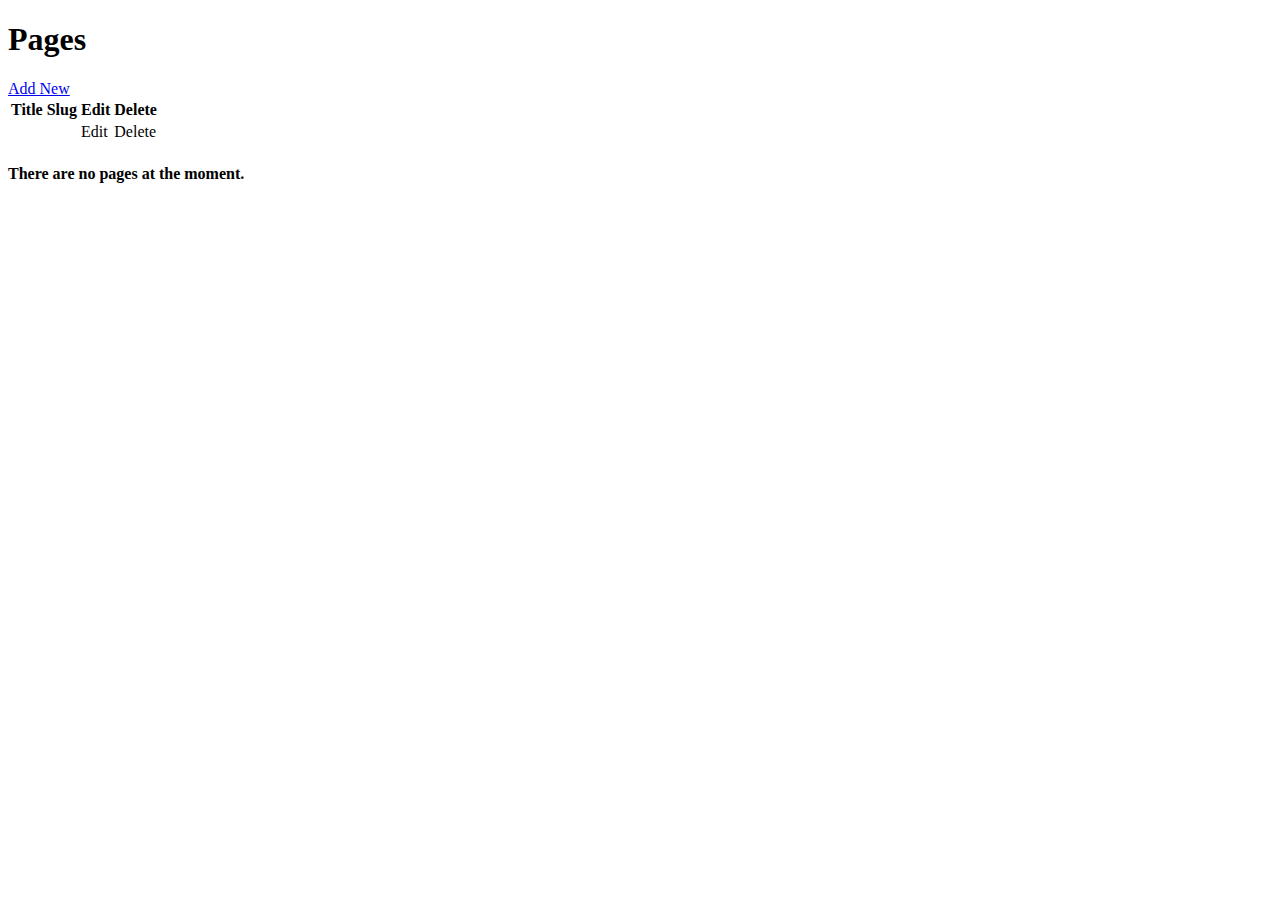
<file: src/main/resources/templates/admin/pages/index.html>
<!DOCTYPE html>
<html lang="en" xmlns:th="http://www.thymeleaf.org">
  <head th:replace="/fragments/head"></head>
  <body>
    <nav th:replace="/fragments/nav :: nav-admin"></nav>
    <div class="container">
      <h1 class="display-3">Pages</h1>
      <a href="/admin/pages/add" class="btn btn-primary mb-5">Add New</a>
      <div th:if="${message}" th:text="${message}" th:class="${'alert ' + alertClass}"></div>
      <div th:if="${!pages.empty}">
        <table class="table sorting" id="pages">
          <thead>
            <tr class="home">
              <th>Title</th>
              <th>Slug</th>
              <th>Edit</th>
              <th>Delete</th>
            </tr>
          </thead>
          <tbody>
            <tr th:each="page: ${pages}" th:id="'id_' + ${page.id}" th:class="${page.slug}">
              <td th:text="${page.title}"></td>
              <td th:text="${page.slug}"></td>
              <td><a th:href="@{'/admin/pages/edit/' + ${page.id}}">Edit</a></td>
              <td><a th:if="${page.slug != 'home'}" th:href="@{'/admin/pages/delete/' + ${page.id}}" class="confirmDeletion">Delete</a></td>
            </tr>
          </tbody>
        </table>
      </div>
      <div th:unless="${!pages.empty}">
        <h4 class="display-4">There are no pages at the moment.</h4>
      </div>
    </div>
    <footer th:replace="/fragments/footer"></footer>
    <script>
      $('table#pages tbody').sortable({
        items: 'tr:not(.home)',
        placeholder: 'ui-state-highlight',
        update: () => {
          const ids = $('table#pages tbody').sortable('serialize');
          const url = '/admin/pages/reorder';

          $.post(url, ids, data => {
            console.log(data);
          });
        }
      });
    </script>
  </body>
</html>
</file>
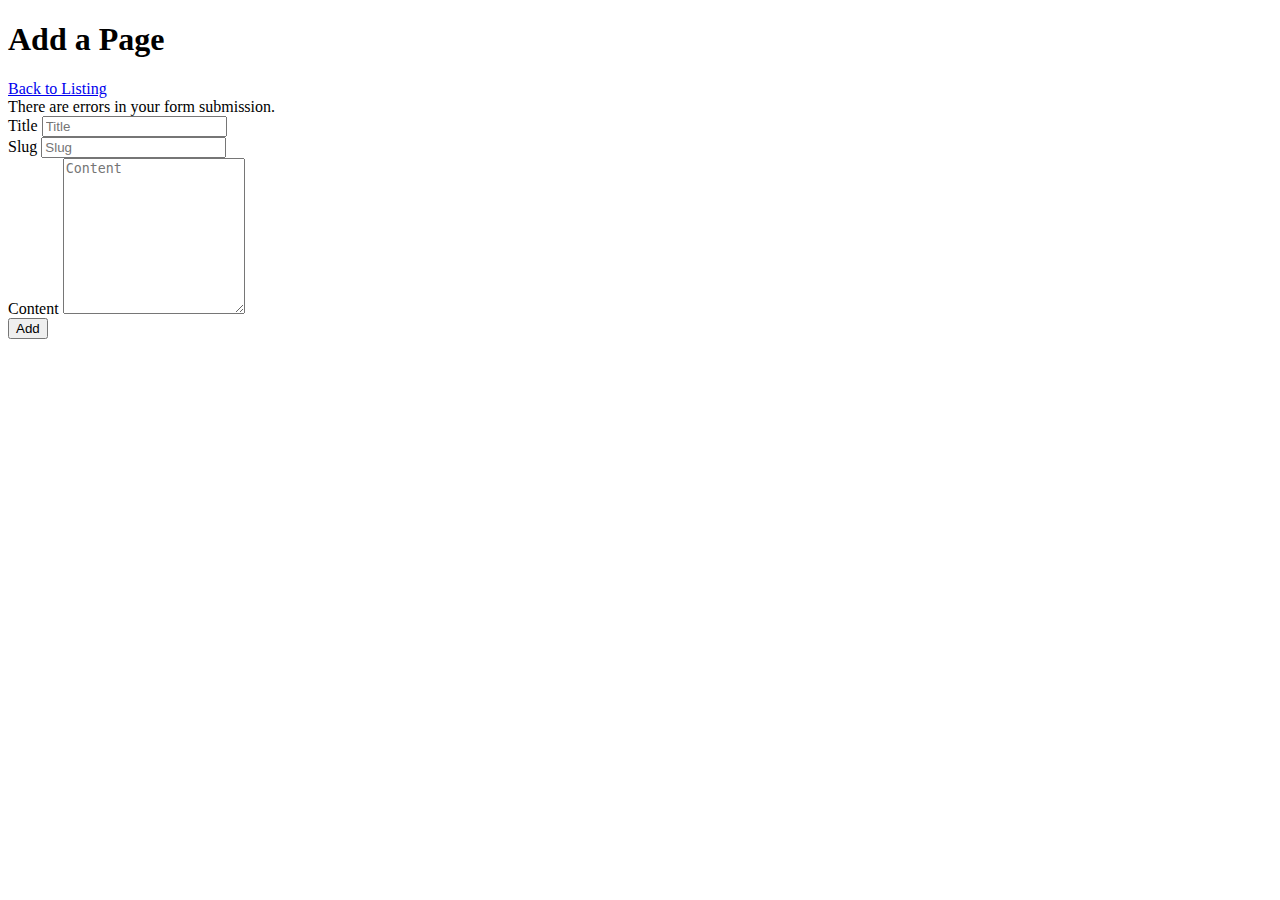
<file: src/main/resources/templates/admin/pages/add.html>
<!DOCTYPE html>
<html lang="en" xmlns:th="http://www.thymeleaf.org">
  <head th:replace="/fragments/head"></head>
  <body>
    <nav th:replace="/fragments/nav :: nav-admin"></nav>
    <div class="container">
      <h1 class="display-3">Add a Page</h1>
      <a href="/admin/pages" class="btn btn-warning btn-sm mb-5">Back to Listing</a>
      <div th:if="${message}" th:text="${message}" th:class="${'alert ' + alertClass}"></div>
      <form method="post" th:object="${page}" th:action="@{/admin/pages/add}">
        <div th:if="${#fields.hasErrors('*')}" class="alert alert-danger">
          There are errors in your form submission.
        </div>
        <div class="form-group">
          <label for="title">Title</label>
          <input type="text" class="form-control" th:field="*{title}" placeholder="Title" id="title" />
          <span class="error" th:if="${#fields.hasErrors('title')}" th:errors="*{title}"></span>
        </div>
        <div class="form-group">
          <label for="slug">Slug</label>
          <input type="text" class="form-control" th:field="*{slug}" placeholder="Slug" id="slug" />
        </div>
        <div class="form-group">
          <label for="content">Content</label>
          <textarea rows="10" class="form-control" th:field="*{content}" placeholder="Content" id="content"></textarea>
          <span class="error" th:if="${#fields.hasErrors('content')}" th:errors="*{content}"></span>
        </div>
        <button class="btn btn-danger mb-5">Add</button>
      </form>
    </div>
    <footer th:replace="/fragments/footer"></footer>
  </body>
</html>
</file>
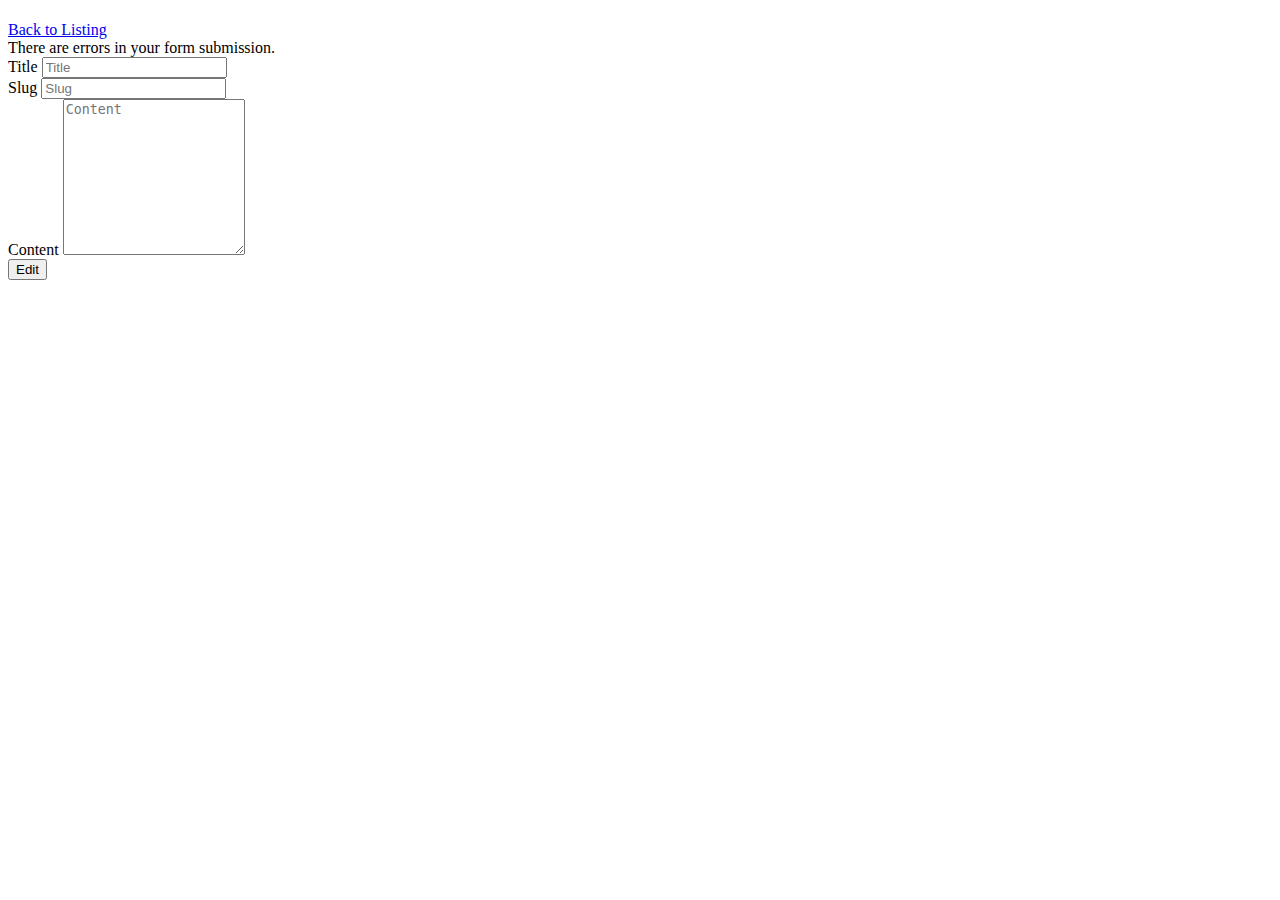
<file: src/main/resources/templates/admin/pages/edit.html>
<!DOCTYPE html>
<html lang="en" xmlns:th="http://www.thymeleaf.org">
  <head th:replace="/fragments/head"></head>
  <body>
    <nav th:replace="/fragments/nav :: nav-admin"></nav>
    <div class="container">
      <h1 class="display-3" th:text="'Edit ' + (${pageTitle} ?: ${page.title})"></h1>
      <a href="/admin/pages" class="btn btn-warning btn-sm mb-5">Back to Listing</a>
      <div th:if="${message}" th:text="${message}" th:class="${'alert ' + alertClass}"></div>
      <form method="post" th:object="${page}" th:action="@{/admin/pages/edit}">
        <div th:if="${#fields.hasErrors('*')}" class="alert alert-danger">
          There are errors in your form submission.
        </div>
        <div class="form-group">
          <label for="title">Title</label>
          <input type="text" class="form-control" th:field="*{title}" th:value="${page.title}" placeholder="Title" />
          <span class="error" th:if="${#fields.hasErrors('title')}" th:errors="*{title}"></span>
        </div>
        <div class="form-group" th:classappend="${page.slug == 'home'} ? 'd-none' : ''">
          <label for="slug">Slug</label>
          <input type="text" class="form-control" th:field="*{slug}" th:value="${page.slug}" placeholder="Slug" />
        </div>
        <div class="form-group">
          <label for="content">Content</label>
          <textarea rows="10" class="form-control" th:field="*{content}" th:value="${page.content}" placeholder="Content"></textarea>
          <span class="error" th:if="${#fields.hasErrors('content')}" th:errors="*{content}"></span>
        </div>
        <input type="hidden" th:field="*{id}" th:value="${page.id}" />
        <input type="hidden" th:field="*{sorting}" th:value="${page.sorting}" />
        <button class="btn btn-danger mb-5">Edit</button>
      </form>
    </div>
    <footer th:replace="/fragments/footer"></footer>
  </body>
</html>
</file>
